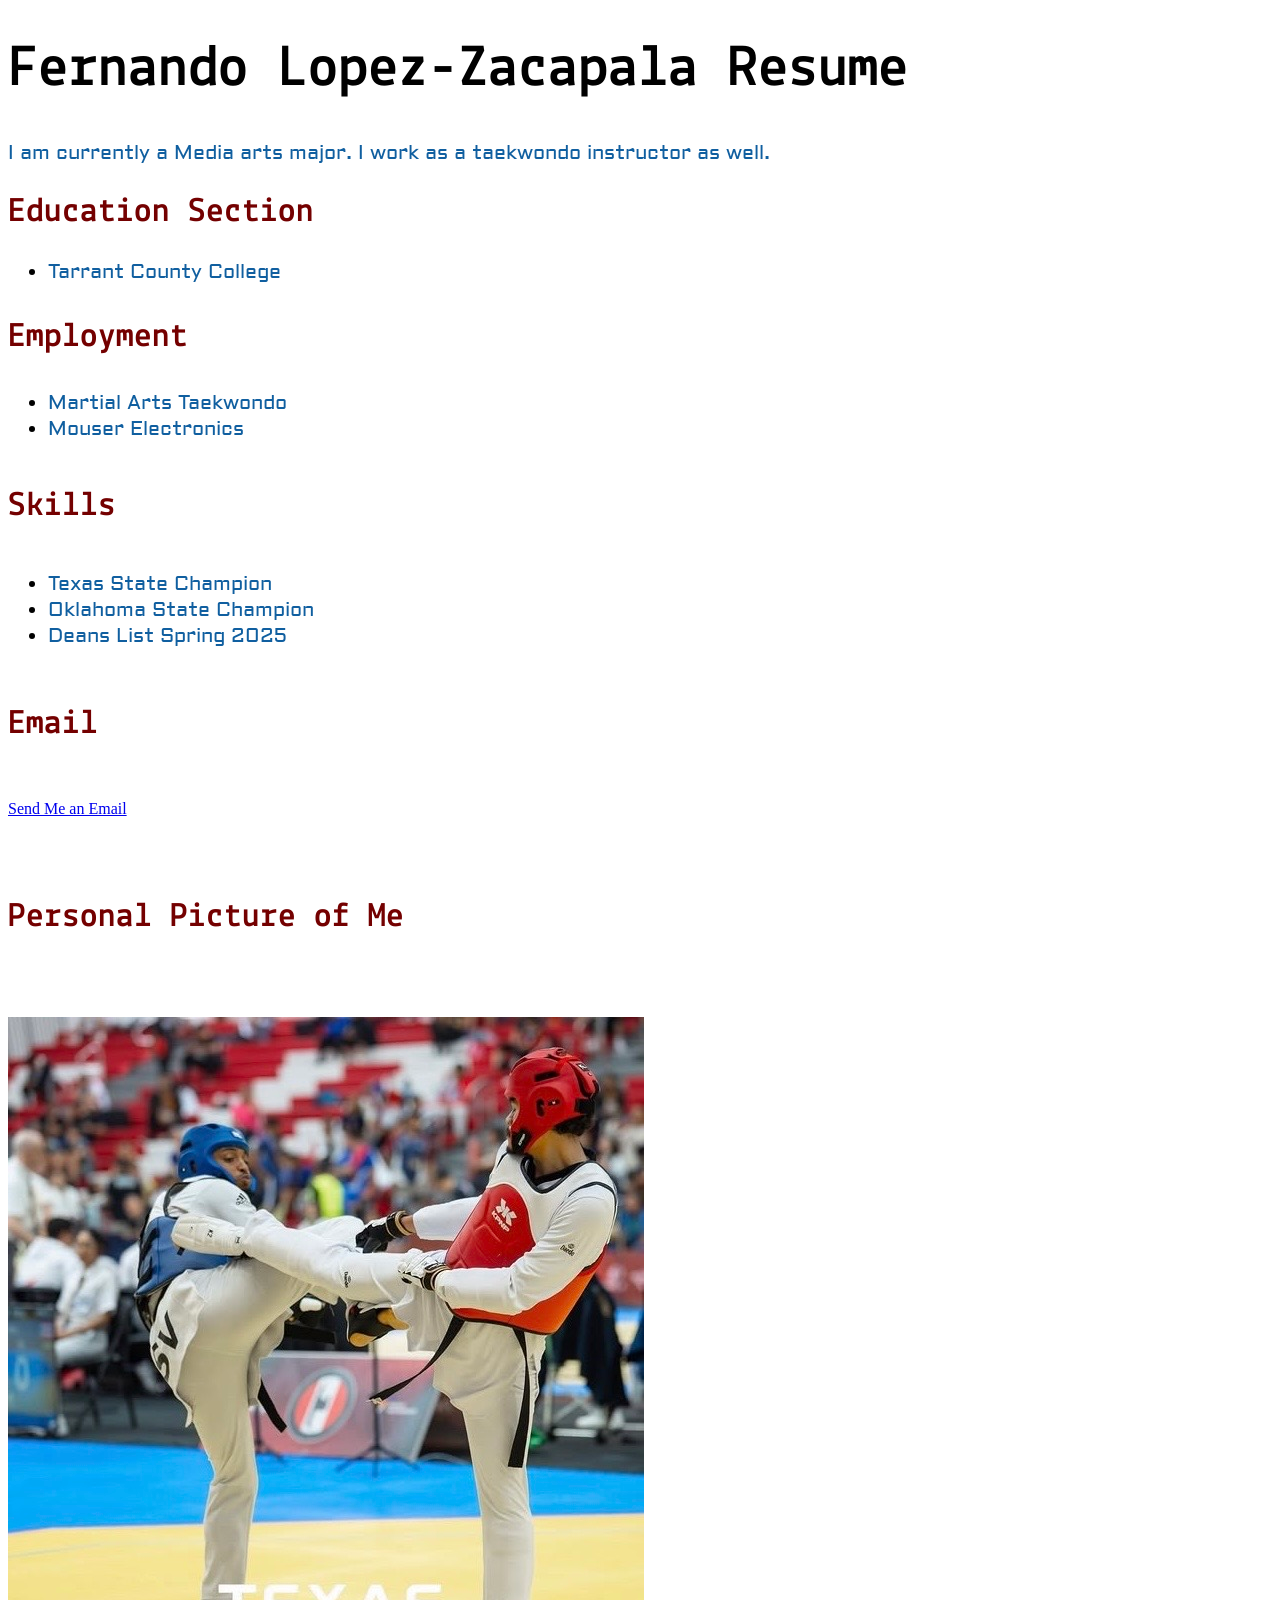
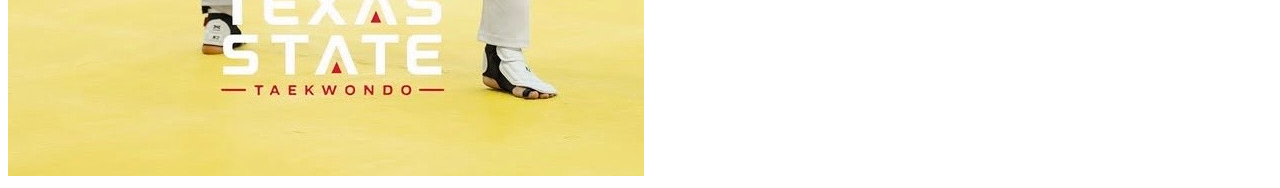
<file: index.html>
<!doctype html>
<html lang="en">
<head>
<title>Fernando Lopez-Zacapala Resume</title>
<link rel="preconnect" href="https://fonts.googleapis.com">
<link rel="preconnect" href="https://fonts.gstatic.com" crossorigin>
<link href="https://fonts.googleapis.com/css2?family=Lekton:ital,wght@0,400;0,700;1,400&display=swap" rel="stylesheet">
<link href="https://fonts.googleapis.com/css2?family=Aldrich&display=swap" rel="stylesheet">
<style>
  p { color: rgb(16, 95, 160); }
   h2, h3, h4, h5, h6 {
    font-family: "Lekton", monospace;
    font-size: 35px;
    color: rgb(116, 0, 0);
  }
  li, p, ul {
    font-family: "Aldrich", sans-serif;
    font-size: 20px;
  }
   h1 {
    font-family: "Lekton", monospace;
    font-size: 60px;
  }
</style>
</head>
<body>
  <h1>Fernando Lopez-Zacapala Resume</h1>
  <p>I am currently a Media arts major. I work as a taekwondo instructor as well.</p>

  <h2>Education Section</h2>
<ul>
  <li><span style="color: rgb(16, 95, 160);">Tarrant County College</span></li>
</ul>
</ul>
<h3>Employment</h3>
<ul>
 <li><span style="color: rgb(16, 95, 160);">Martial Arts Taekwondo</span></li>
  <li><span style="color: rgb(16, 95, 160);">Mouser Electronics </span></li>
</ul>
</ul>
<h4>Skills</h4>
<ul>
  <li><span style="color: rgb(16, 95, 160);">Texas State Champion</span></li>
  <li><span style="color: rgb(16, 95, 160);">Oklahoma State Champion </span></li>
   <li><span style="color: rgb(16, 95, 160);">Deans List Spring 2025 </span></li>
</ul>
<h5>Email</h5>
  <a href="mailto:fjl230000@utdallas.edu"> Send Me an Email</a>
<h6>Personal Picture of Me</h6>
<img src="img/Peru.jpg" alt="Me in Peru">

</body>
</html>
</file>
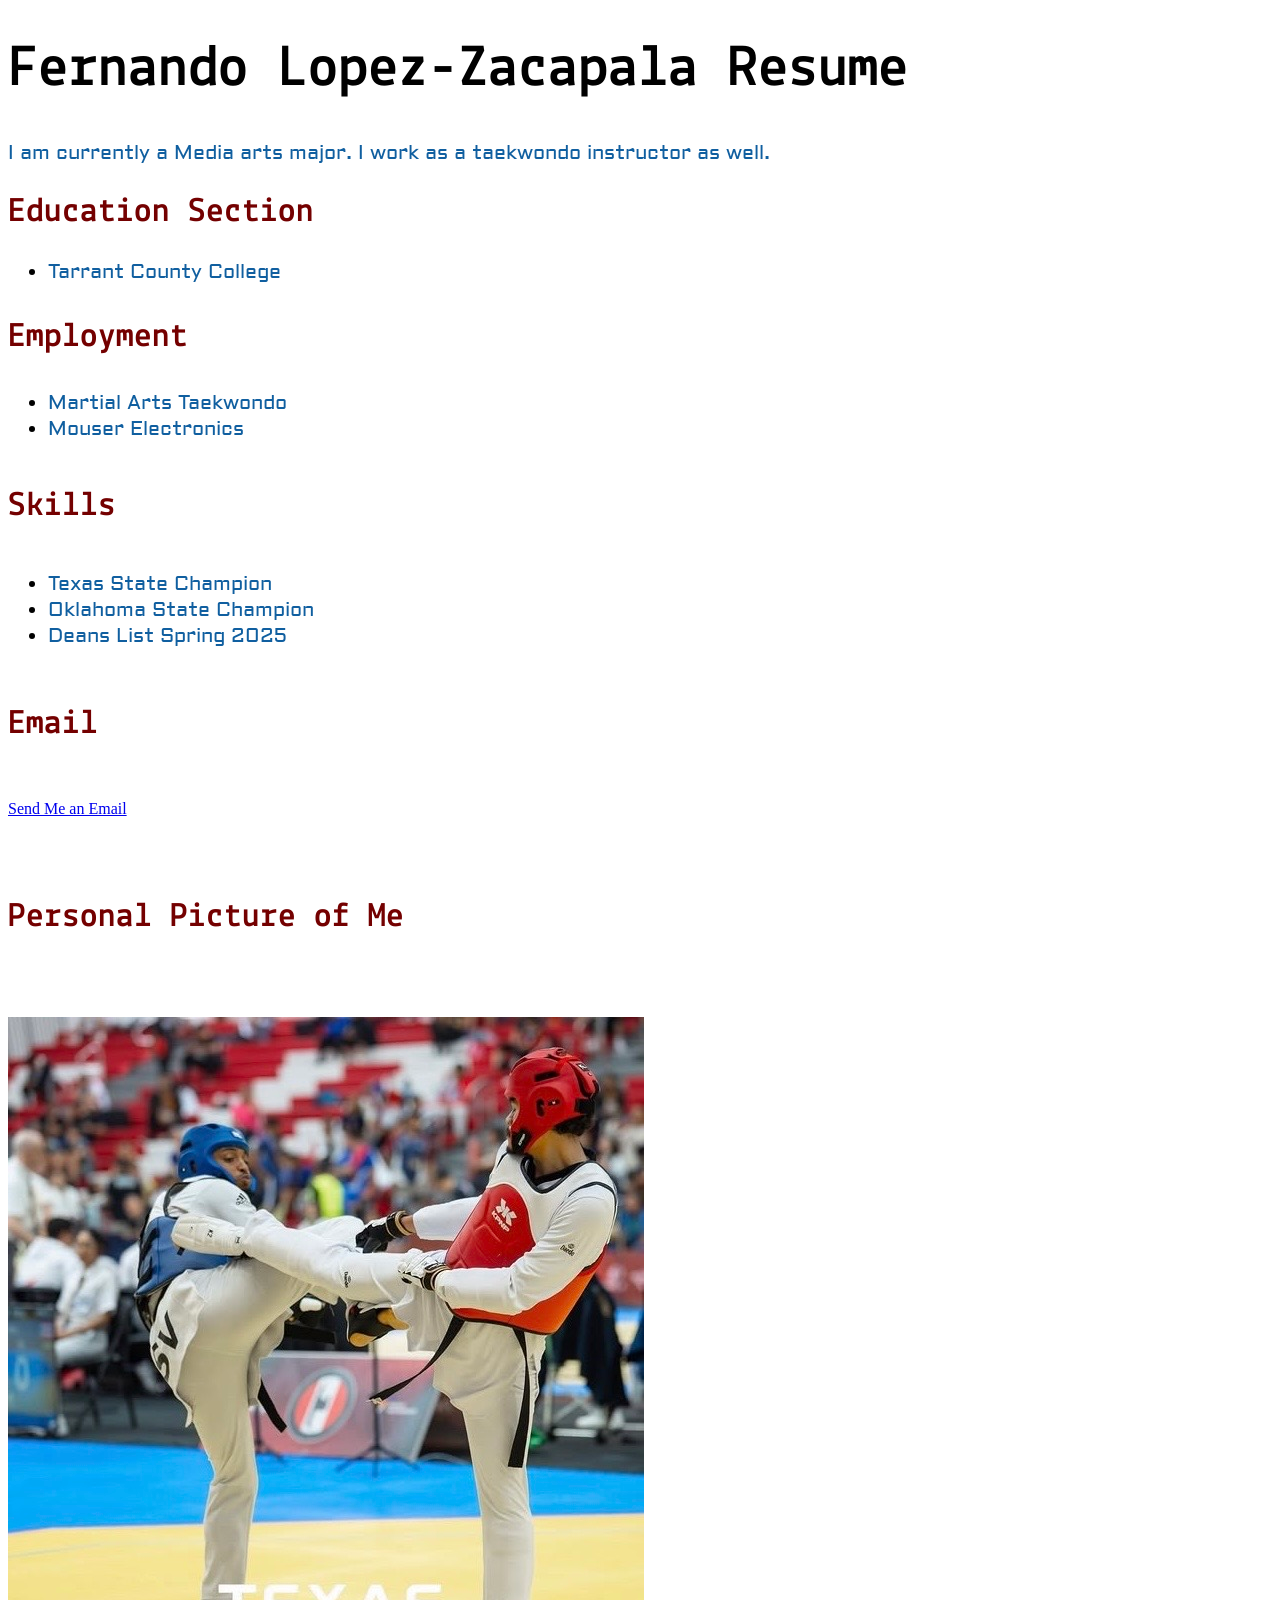
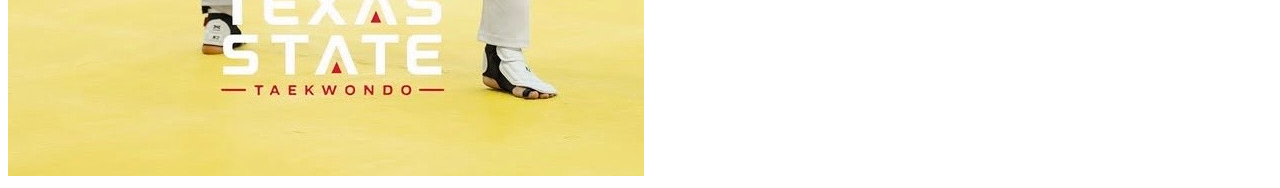
<file: index copy.html>
<!doctype html>
<html lang="en">
<head>
<title>Fernando Lopez-Zacapala Resume</title>
<link rel="preconnect" href="https://fonts.googleapis.com">
<link rel="preconnect" href="https://fonts.gstatic.com" crossorigin>
<link href="https://fonts.googleapis.com/css2?family=Lekton:ital,wght@0,400;0,700;1,400&display=swap" rel="stylesheet">
<link href="https://fonts.googleapis.com/css2?family=Aldrich&display=swap" rel="stylesheet">
<style>
  p { color: rgb(16, 95, 160); }
   h2, h3, h4, h5, h6 {
    font-family: "Lekton", monospace;
    font-size: 35px;
    color: rgb(116, 0, 0);
  }
  li, p, ul {
    font-family: "Aldrich", sans-serif;
    font-size: 20px;
  }
   h1 {
    font-family: "Lekton", monospace;
    font-size: 60px;
  }
</style>
</head>
<body>
  <h1>Fernando Lopez-Zacapala Resume</h1>
  <p>I am currently a Media arts major. I work as a taekwondo instructor as well.</p>

  <h2>Education Section</h2>
<ul>
  <li><span style="color: rgb(16, 95, 160);">Tarrant County College</span></li>
</ul>
</ul>
<h3>Employment</h3>
<ul>
 <li><span style="color: rgb(16, 95, 160);">Martial Arts Taekwondo</span></li>
  <li><span style="color: rgb(16, 95, 160);">Mouser Electronics </span></li>
</ul>
</ul>
<h4>Skills</h4>
<ul>
  <li><span style="color: rgb(16, 95, 160);">Texas State Champion</span></li>
  <li><span style="color: rgb(16, 95, 160);">Oklahoma State Champion </span></li>
   <li><span style="color: rgb(16, 95, 160);">Deans List Spring 2025 </span></li>
</ul>
<h5>Email</h5>
  <a href="mailto:fjl230000@utdallas.edu"> Send Me an Email</a>
<h6>Personal Picture of Me</h6>
<img src="img/Peru.jpg" alt="Me in Peru">

</body>
</html>
</file>
